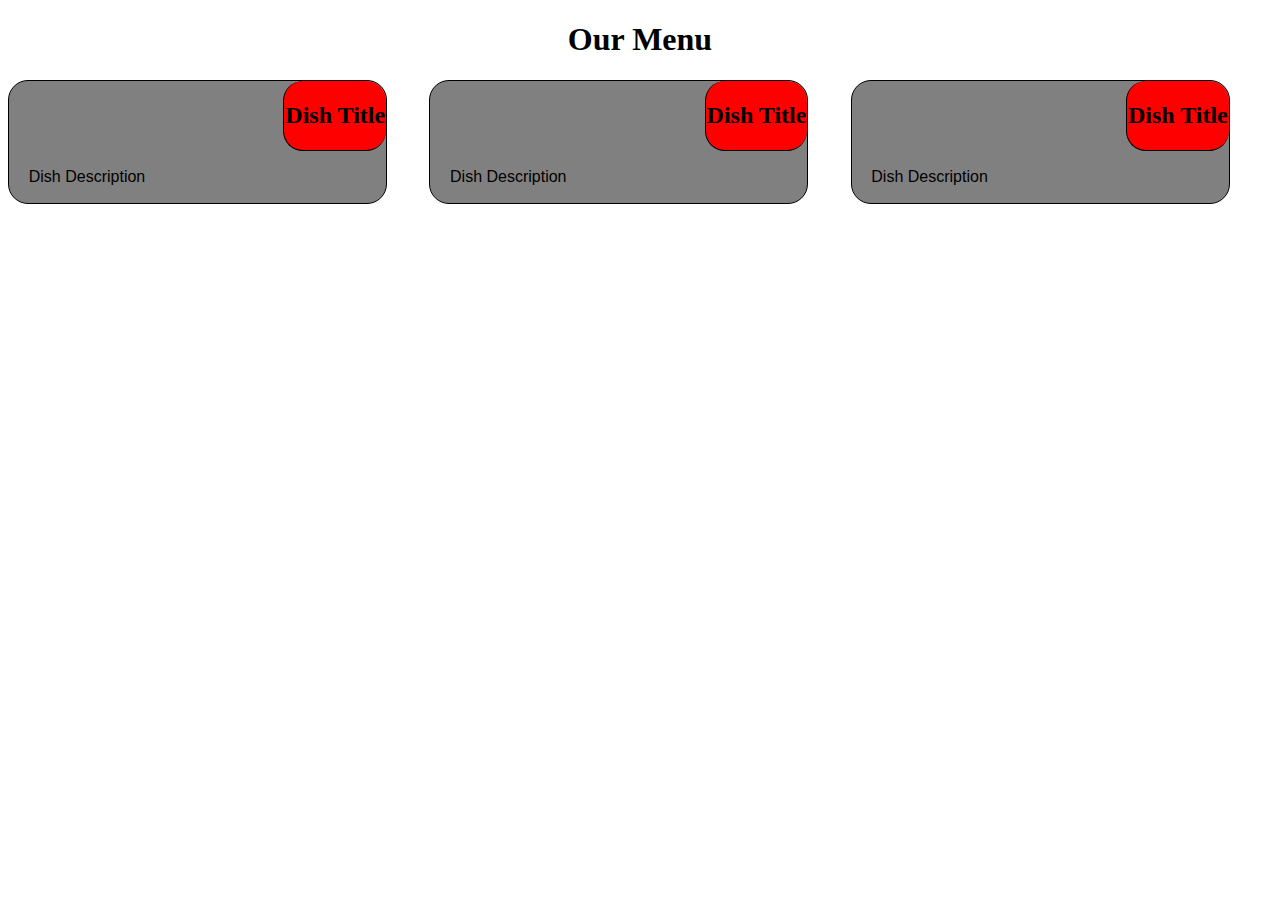
<file: index.html>
<!Doctype HTML>
<html>
<link rel="stylesheet" type="text/css" href="stylesheet.css">
<meta name="viewport" content="width=device-width, initial-scale=1.0" />
<head>
	<title>Menu</title>
</head>
	<body>
	<h1>Our Menu</h1>
	<div class="row">
		<div class="col-lg-4 col-md-6 col-sm-12">
			<table>
			<tr>
				<td></td>
				<td class="dish_heading"><h2>Dish Title</h2></td>
			</tr>
			<tr>
				<td colspan=2><p>Dish Description</p></td>
			</tr>
			</table>
		</div>
		<div class="col-lg-4 col-md-6 col-sm-12">
			<table>
			<tr>
				<td></td>
				<td class="dish_heading"><h2>Dish Title</h2></td>
			</tr>
			<tr>
				<td colspan=2><p>Dish Description</p></td>
			</tr>
			</table>
		</div>
		<div class="col-lg-4 col-md-6 col-sm-12">
			<table>
			<tr>
				<td></td>
				<td class="dish_heading"><h2>Dish Title</h2></td>
			</tr>
			<tr>
				<td colspan=2><p>Dish Description</p></td>
			</tr>
			</table>
		</div>
	</body>
</html>
</file>
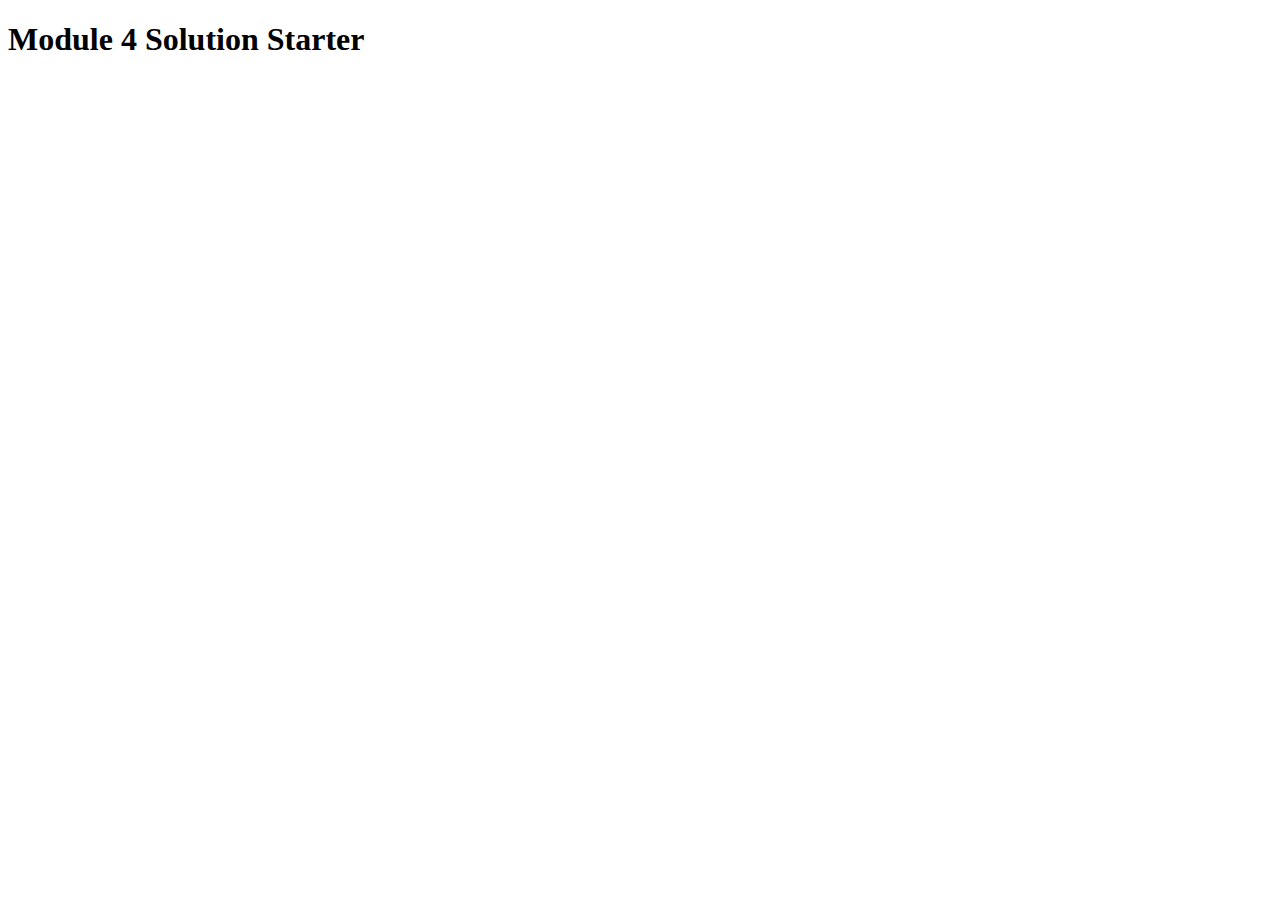
<file: mod4-soln/index.html>
<!DOCTYPE html>
<html>
<head>
  <meta charset="utf-8">
  <title>Module 4 Solution Starter</title>
  <script>
    var names = []; // DO NOT REMOVE
  </script>
  <script src="SpeakHello.js"></script>
  <script src="SpeakGoodBye.js"></script>
  <script src="script.js"></script>
</head>
<body>
  <h1>Module 4 Solution Starter</h1>
</body>
</html>
</file>
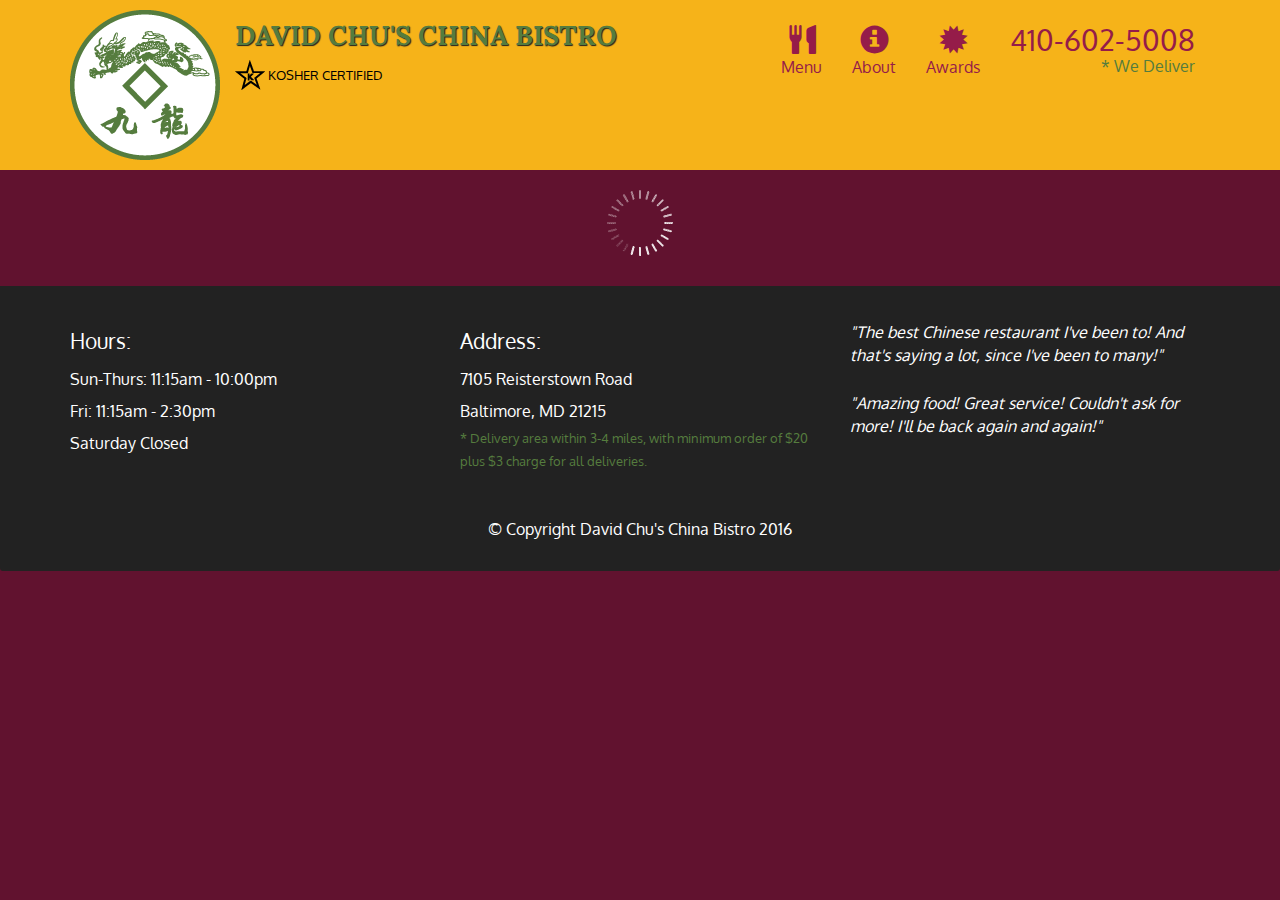
<file: mod5-soln/index.html>
<!doctype html>
<html lang="en">
  <head>
    <meta charset="utf-8">
    <meta http-equiv="X-UA-Compatible" content="IE=edge">
    <meta name="viewport" content="width=device-width, initial-scale=1">
    <title>David Chu's China Bistro</title>
    <link rel="stylesheet" href="css/bootstrap.min.css">
    <link rel="stylesheet" href="css/styles.css">
    <link href='https://fonts.googleapis.com/css?family=Oxygen:400,300,700' rel='stylesheet' type='text/css'>
    <link href='https://fonts.googleapis.com/css?family=Lora' rel='stylesheet' type='text/css'>
  </head>
<body>
  <header>
    <nav id="header-nav" class="navbar navbar-default">
      <div class="container">
        <div class="navbar-header">
          <a href="index.html" class="pull-left visible-md visible-lg">
            <div id="logo-img" alt="Logo image"></div>
          </a>

          <div class="navbar-brand">
            <a href="index.html"><h1>David Chu's China Bistro</h1></a>
            <p>
              <img src="images/star-k-logo.png" alt="Kosher certification">
              <span>Kosher Certified</span>
            </p>
          </div>

          <button id="navbarToggle" type="button" class="navbar-toggle collapsed" data-toggle="collapse" data-target="#collapsable-nav" aria-expanded="false">
            <span class="sr-only">Toggle navigation</span>
            <span class="icon-bar"></span>
            <span class="icon-bar"></span>
            <span class="icon-bar"></span>
          </button>
        </div>
        
        <div id="collapsable-nav" class="collapse navbar-collapse">
           <ul id="nav-list" class="nav navbar-nav navbar-right">
            <li id="navHomeButton" class="visible-xs active">
              <a href="index.html">
                <span class="glyphicon glyphicon-home"></span> Home</a>
            </li>
            <li id="navMenuButton">
              <a href="#" onclick="$dc.loadMenuCategories();">
                <span class="glyphicon glyphicon-cutlery"></span><br class="hidden-xs"> Menu</a>
            </li>
            <li>
              <a href="#">
                <span class="glyphicon glyphicon-info-sign"></span><br class="hidden-xs"> About</a>
            </li>
            <li>
              <a href="#">
                <span class="glyphicon glyphicon-certificate"></span><br class="hidden-xs"> Awards</a>
            </li>
            <li id="phone" class="hidden-xs">
              <a href="tel:410-602-5008">
                <span>410-602-5008</span></a><div>* We Deliver</div>
            </li>
          </ul><!-- #nav-list -->
        </div><!-- .collapse .navbar-collapse -->
      </div><!-- .container -->
    </nav><!-- #header-nav -->
  </header>

  <div id="call-btn" class="visible-xs">
    <a class="btn" href="tel:410-602-5008">
    <span class="glyphicon glyphicon-earphone"></span>
    410-602-5008
    </a>
  </div>
  <div id="xs-deliver" class="text-center visible-xs">* We Deliver</div>

  <div id="main-content" class="container"></div>

  <footer class="panel-footer">
    <div class="container">
      <div class="row">
        <section id="hours" class="col-sm-4">
          <span>Hours:</span><br>
          Sun-Thurs: 11:15am - 10:00pm<br>
          Fri: 11:15am - 2:30pm<br>
          Saturday Closed
          <hr class="visible-xs">
        </section>
        <section id="address" class="col-sm-4">
          <span>Address:</span><br>
          7105 Reisterstown Road<br>
          Baltimore, MD 21215
          <p>* Delivery area within 3-4 miles, with minimum order of $20 plus $3 charge for all deliveries.</p>
          <hr class="visible-xs">
        </section>
        <section id="testimonials" class="col-sm-4">
          <p>"The best Chinese restaurant I've been to! And that's saying a lot, since I've been to many!"</p>
          <p>"Amazing food! Great service! Couldn't ask for more! I'll be back again and again!"</p>
        </section>
      </div>
      <div class="text-center">&copy; Copyright David Chu's China Bistro 2016</div>
    </div>
  </footer>

  <!-- jQuery (Bootstrap JS plugins depend on it) -->
  <script src="js/jquery-2.1.4.min.js"></script>
  <script src="js/bootstrap.min.js"></script>
  <script src="js/ajax-utils.js"></script>
  <script src="js/script.js"></script>
</body>
</html>
</file>
<file: stylesheet.css>
h1 {
	text-align: center;
}

h2 {
	overflow: hidden;
	white-space: nowrap;
	text-align: right;
	padding: 0px;
	width: 100%;
	margin-right: auto;
	margin-left: auto;
}

table {
	width: 90%;
	border-spacing: 0px;
	border: 1px solid black;
	border-radius:20px;
	margin-bottom:10px;
	background-color: gray;
}

tr {
	width:100%;
}

td {
	width: 100%;
}



td.dish_heading {
	background-color: red;
	border-bottom: 1px solid black;
	border-left: 1px solid black;
	border-radius:20px;
}

p {
  background-color: gray;
  width: 90%;
  margin-right: auto;
  margin-left: auto;
  font-family: Helvetica;
  color: black;
}

.row {
	width: 100%;
}



@media (max-width:767px) {
.col-sm-1, .col-sm-2, .col-sm-3, .col-sm-4, .col-sm-5, .col-sm-6, .col-sm-7, .col-sm-8, .col-sm-9, .col-sm-10, .col-sm-11, .col-sm-12 {
	float: left;
}
.col-sm-1 {
	width: 8.33%
}
.col-sm-2 {
	width: 16.66%
}
.col-sm-3 {
	width: 25%
}
.col-sm-4 {
	width: 33.33%;
	margin-right: auto;
	margin-left: auto;
}
.col-sm-5 {
	width: 41.66%
}
.col-sm-6 {
	width: 50%
}
.col-sm-7 {
	width: 58.33%
}
.col-sm-8 {
	width: 66.66%
}
.col-sm-9 {
	width: 74.99%
}
.col-sm-10 {
	width: 83.33%
}
.col-sm-11 {
	width: 91.66%
}
.col-sm-12 {
	width: 100%;
}
}

@media (min-width:768px) and (max-width:991px) {
.col-md-1, .col-md-2, .col-md-3, .col-md-4, .col-md-5, .col-md-6, .col-md-7, .col-md-8, .col-md-9, .col-md-10, .col-md-11, .col-md-12 {
	float:left;
}
.col-md-1 {
	width: 8.33%
}
.col-md-2 {
	width: 16.66%
}
.col-md-3 {
	width: 25%
}
.col-md-4 {
	width: 33.33%
}
.col-md-5 {
	width: 41.66%
}
.col-md-6 {
	width: 50%;
	margin-right: auto;
	margin-left: auto;
}

div.col-md-6:nth-child(even) > table{
	float:right;
}
div.col-md-6:nth-child(odd) > table{
	float: left;
}

.col-md-6:last-of-type {
	width: 100%;
}

div.col-md-6:last-of-type > table{
	width: 100%;
	margin-left: 0px;
	margin-right: 0px;
}

.col-md-7 {
	width: 58.33%
}
.col-md-8 {
	width: 66.66%
}
.col-md-9 {
	width: 74.99%
}
.col-md-10 {
	width: 83.33%
}
.col-md-11 {
	width: 91.66%
}
.col-md-12 {
	width: 100%
}
}

@media (min-width:992px) {
.col-lg-1, .col-lg-2, .col-lg-3, .col-lg-4, .col-lg-5, .col-lg-6, .col-lg-7, .col-lg-8, .col-lg-9, .col-lg-10, .col-lg-11, .col-lg-12 {
float: left;
}
.col-lg-1 {
	width: 8.33%
}
.col-lg-2 {
	width: 16.66%
}
.col-lg-3 {
	width: 25%
}
.col-lg-4 {
	width: 33.33%;
}

.col-lg-5 {
	width: 41.66%
}
.col-lg-6 {
	width: 50%
}
.col-lg-7 {
	width: 58.33%
}
.col-lg-8 {
	width: 66.66%
}
.col-lg-9 {
	width: 74.99%
}
.col-lg-10 {
	width: 83.33%
}
.col-lg-11 {
	width: 91.66%
}
.col-lg-12 {
	width: 100%;
	margin-right: auto;
	margin-left: auto;
}
}
</file>
<file: mod5-soln/css/styles.css>
body {
  font-size: 16px;
  color: #fff;
  background-color: #61122f;
  font-family: 'Oxygen', sans-serif;
}

/** HEADER **/
#header-nav {
  background-color: #f6b319;
  border-radius: 0;
  border: 0;
}

#logo-img {
  background: url('../images/restaurant-logo_large.png') no-repeat;
  width: 150px;
  height: 150px;
  margin: 10px 15px 10px 0;
}

.navbar-brand {
  padding-top: 25px;
}
.navbar-brand h1 { /* Restaurant name */
  font-family: 'Lora', serif;
  color: #557c3e;
  font-size: 1.5em;
  text-transform: uppercase;
  font-weight: bold;
  text-shadow: 1px 1px 1px #222;
  margin-top: 0;
  margin-bottom: 0;
  line-height: .75;
}
.navbar-brand a:hover, .navbar-brand a:focus {
  text-decoration: none;
}
.navbar-brand p { /* Kosher cert */
  color: #000;
  text-transform: uppercase;
  font-size: .7em;
  margin-top: 15px;
}
.navbar-brand p span { /* Star-K */
  vertical-align: middle;
}

#nav-list {
  margin-top: 10px;
}
#nav-list a {
  color: #951C49;
  text-align: center;
}
#nav-list a:hover {
  background: #E7E7E7;
}
#nav-list a span {
  font-size: 1.8em;
}

#phone {
  margin-top: 5px;
}
#phone a { /* Phone number */
  text-align: right;
  padding-bottom: 0;
}
#phone div { /* We Deliver */
  color: #557c3e;
  text-align: right;
  padding-right: 15px;
}

.navbar-header button.navbar-toggle, .navbar-header .icon-bar {
  border: 1px solid #61122f;
}
.navbar-header button.navbar-toggle {
  clear: both;
  margin-top: -30px;
}
/* END HEADER */

/* FOOTER */
.panel-footer {
  margin-top: 30px;
  padding-top: 35px;
  padding-bottom: 30px;
  background-color: #222;
  border-top: 0;
}
.panel-footer div.row {
  margin-bottom: 35px;
}
#hours, #address {
  line-height: 2;
}
#hours > span, #address > span {
  font-size: 1.3em;
}
#address p {
  color: #557c3e;
  font-size: .8em;
  line-height: 1.8;
}
#testimonials {
  font-style: italic;
}
#testimonials p:nth-child(2) {
  margin-top: 25px;
}
/* END FOOTER */



/* HOME PAGE */
.container .jumbotron {
  box-shadow: 0 0 50px #3F0C1F;
  border: 2px solid #3F0C1F;
}

#menu-tile, #specials-tile, #map-tile {
  height: 250px;
  width: 100%;
  margin-bottom: 15px;
  position: relative;
  border: 2px solid #3F0C1F;
  overflow: hidden;
}
#menu-tile:hover, #specials-tile:hover, #map-tile:hover {
  box-shadow: 0 1px 5px 1px #cccccc;
}
#menu-tile {
  background: url('../images/menu-tile.jpg') no-repeat;
  background-position: center;
}
#specials-tile {
  background: url('../images/specials-tile.jpg') no-repeat;
  background-position: center;
}
#menu-tile span, #specials-tile span, #map-tile span {
  position: absolute;
  bottom: 0;
  right: 0;
  width: 100%;
  text-align: center;
  font-size: 1.6em;
  text-transform: uppercase;
  background-color: #000;
  color: #fff;
  opacity: .8;
}
/* END HOME PAGE */

/* MENU CATEGORIES PAGE */
.category-tile { 
  position: relative;
  border: 2px solid #3F0C1F;
  overflow: hidden;
  width: 200px;
  height: 200px;
  margin: 0 auto 15px;
}
.category-tile span {
  position: absolute;
  bottom: 0;
  right: 0;
  width: 100%;
  text-align: center;
  font-size: 1.2em;
  text-transform: uppercase;
  background-color: #000;
  color: #fff;
  opacity: .8;
}
.category-tile:hover {
  box-shadow: 0 1px 5px 1px #cccccc;
}

#menu-categories-title + div {
  margin-bottom: 50px;
}
/* END MENU CATEGORIES PAGE */

/* SINGLE CATEGORY PAGE */
.menu-item-tile {
  margin-bottom: 25px;
}
.menu-item-tile hr {
  width: 80%;
}
.menu-item-tile .menu-item-price {
  font-size: 1.1em;
  text-align: right;
  margin-top: -15px;
  margin-right: -15px;
}
.menu-item-tile .menu-item-price span {
  font-size: .6em;
}
.menu-item-photo {
  position: relative;
  border: 2px solid #3F0C1F; 
  overflow: hidden;
  padding: 0;
  margin-right: -15px;
  margin-left: auto;
  margin-bottom: 20px;
  max-width: 250px;
}
.menu-item-photo div {
  position: absolute;
  bottom: 0;
  right: 0;
  width: 80px;
  background-color: #557c3e;
  text-align: center;
}
.menu-item-description {
  padding-right: 30px;
}
h3.menu-item-title {
  margin: 0 0 10px;
}
.menu-item-details {
  font-size: .9em;
  font-style: italic;
}
/* END SINGLE CATEGORY PAGE */


/********** Large devices only **********/
@media (min-width: 1200px) {
  .container .jumbotron {
    background: url('../images/jumbotron_1200.jpg') no-repeat;
    height: 675px;
  }
}

/********** Medium devices only **********/
@media (min-width: 992px) and (max-width: 1199px) {
  /* Header */
  #logo-img {
    background: url('../images/restaurant-logo_medium.png') no-repeat;
    width: 100px;
    height: 100px;
    margin: 5px 5px 5px 0;
  }
  /* End Header */

  /* Home Page */
  .container .jumbotron {
    background: url('../images/jumbotron_992.jpg') no-repeat;
    height: 558px;
  }
  /* End Home Page */
}

/********** Small devices only **********/
@media (min-width: 768px) and (max-width: 991px) {
  /* Home Page */
  .container .jumbotron {
    background: url('../images/jumbotron_768.jpg') no-repeat;
    height: 432px;
  }
  /* End Home Page */
}

/********** Extra small devices only **********/
@media (max-width: 767px) {
  /* Header */
  .navbar-brand {
    padding-top: 10px;
    height: 80px;
  }
  .navbar-brand h1 { /* Restaurant name */
    padding-top: 10px;
    font-size: 5vw; /* 1vw = 1% of viewport width */
  }
  .navbar-brand p { /* Kosher cert */
    font-size: .6em;
    margin-top: 12px;
  }
  .navbar-brand p img { /* Star-K */
    height: 20px;
  }

  #collapsable-nav a { /* Collapsed nav menu text */
    font-size: 1.2em;
  }
  #collapsable-nav a span { /* Collapsed nav menu glyph */
    font-size: 1em;
    margin-right: 5px;
  }

  #call-btn > a {
    font-size: 1.5em;
    display: block;
    margin: 0 20px;
    padding: 10px;
    border: 2px solid #fff;
    background-color: #f6b319;
    color: #951c49;
  }
  #xs-deliver {
    margin-top: 5px;
    font-size: .7em;
    letter-spacing: .1em;
    text-transform: uppercase;
  }
  /* End Header */

  /* Footer */
  .panel-footer section {
    margin-bottom: 30px;
    text-align: center;
  }
  .panel-footer section:nth-child(3) {
    margin-bottom: 0; /* margin already exists on the whole row */
  }
  .panel-footer section hr {
    width: 50%;
  }
  /* End Footer */

  /* Home Page */
  .container .jumbotron {
    margin-top: 30px;
    padding: 0;
  }
  #menu-tile, #specials-tile {
    width: 360px;
    margin: 0 auto 15px;
  }

  .menu-item-photo {
    margin-right: auto;
  }
  .menu-item-tile .menu-item-price {
    text-align: center;
  }
  .menu-item-description {
    text-align: center;;
  }
}


/********** Super extra small devices Only :-) (e.g., iPhone 4) **********/
@media (max-width: 479px) {
  /* Header */
  .navbar-brand h1 { /* Restaurant name */
    padding-top: 5px;
    font-size: 6vw;
  }
  /* End Header */
  
  /* Home page */
  #menu-tile, #specials-tile {
    width: 280px;
    margin: 0 auto 15px;
  }

  .col-xxs-12 {
    position: relative;
    min-height: 1px;
    padding-right: 15px;
    padding-left: 15px;
    float: left;
    width: 100%;
  }
}
</file>
